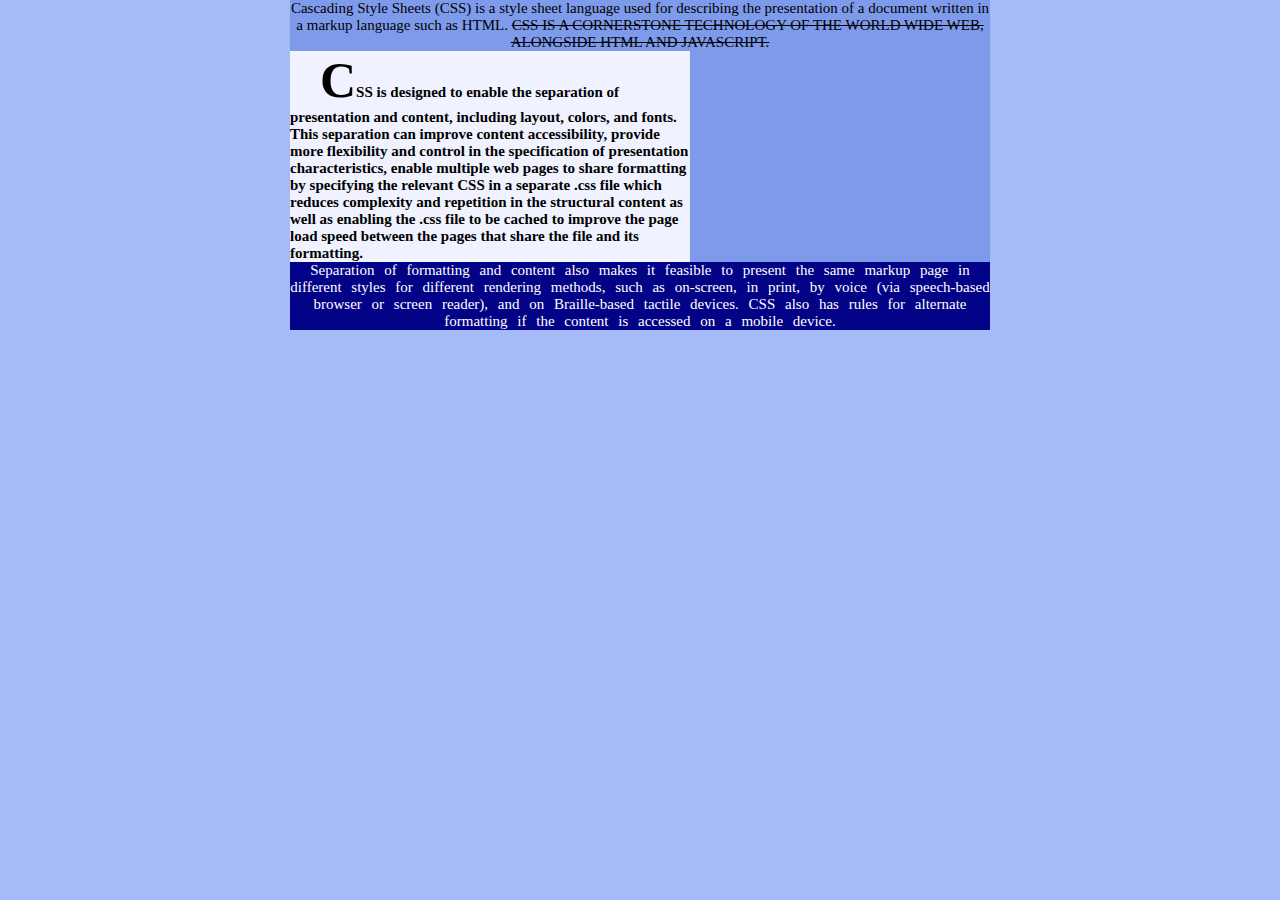
<file: Praktikum05/Soal 1/index.html>
<!DOCTYPE html>
<html lang="en">
<head>
    <meta charset="UTF-8">
    <meta http-equiv="X-UA-Compatible" content="IE=edge">
    <meta name="author" content="Juan Tuandali / 2172034">
    <title>Soal 1</title>
    <link rel="stylesheet" href="style1.css">
</head>
<body>
    <div class="box">

        <div class="div1">
            Cascading Style Sheets (CSS) is a style sheet language used for describing the presentation of a document written in a markup language such as HTML.
            <span class="span1">CSS is a cornerstone technology of the World Wide Web, alongside HTML and JavaScript.</span>
        </div>
        <div class="div2">
            <span id="span2">C</span>SS is designed to enable the separation of presentation and content, including layout, colors, and fonts. This separation can improve content accessibility, provide more flexibility and control in the specification of presentation characteristics, enable multiple web pages to share formatting by specifying the relevant CSS in a separate .css file which reduces complexity
            and repetition in the structural content as well as enabling the .css file to be cached to improve the page load speed between the pages that share the file and its formatting.
        </div>
        <div class="div3">
            Separation of formatting and content also makes it feasible to present the same markup page in different styles for different rendering methods, such as on-screen, in print, by voice (via speech-based browser or screen reader), 
            and on Braille-based tactile devices. CSS also has rules for alternate formatting if the content is accessed on a mobile device.
        </div>

    </div>
</body>
</html>
</file>
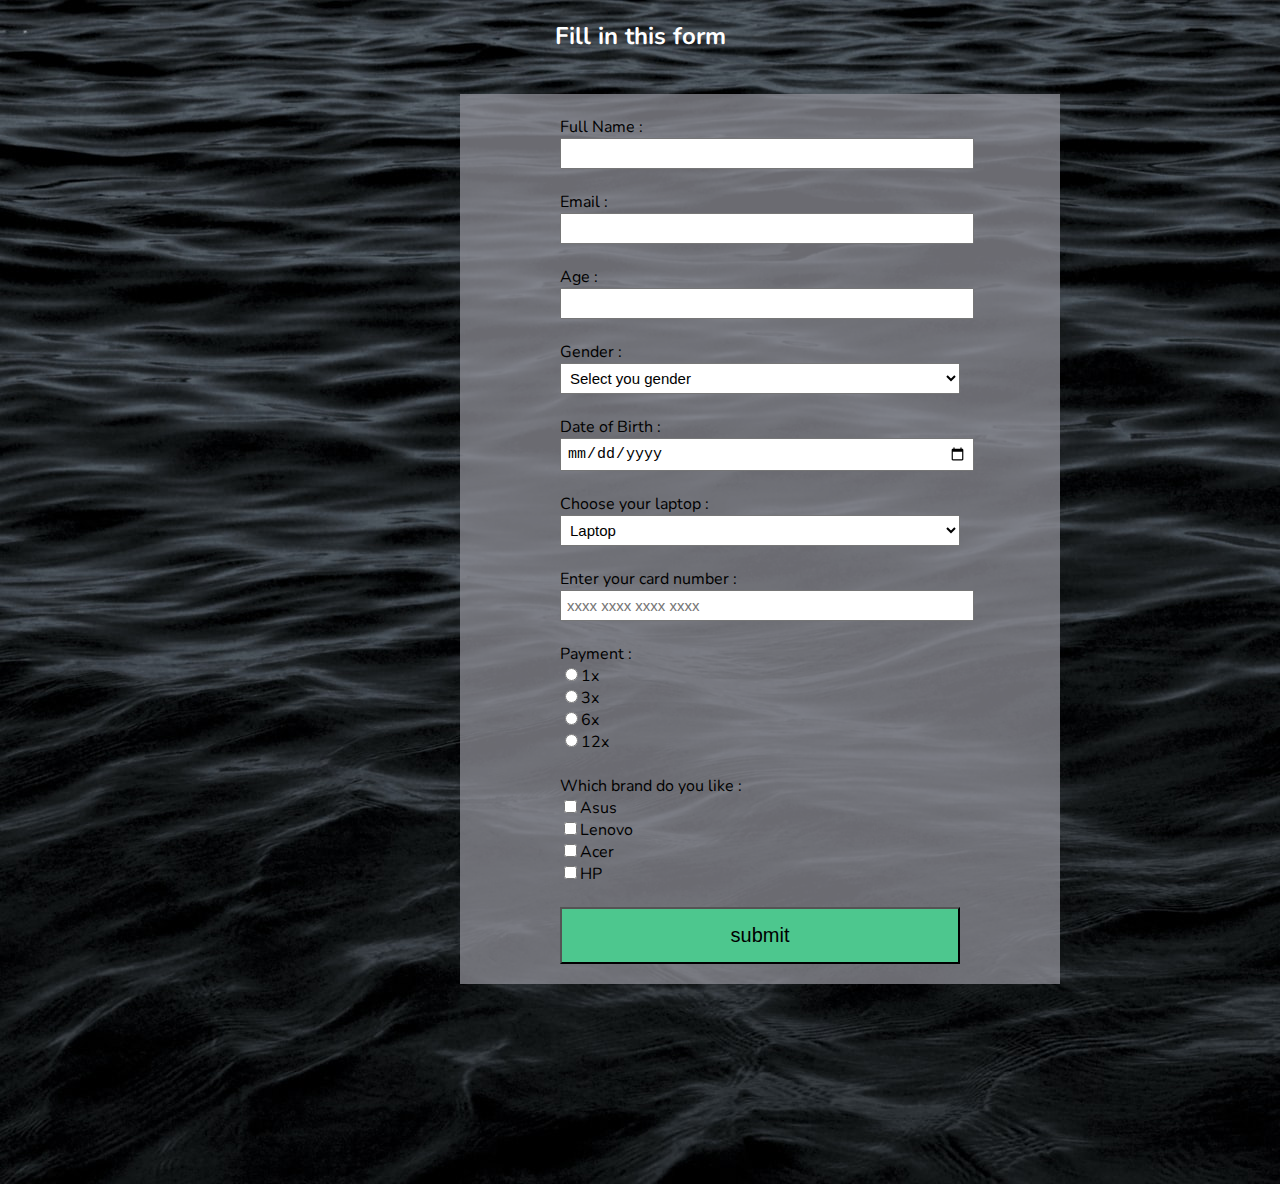
<file: Praktikum05/Soal 2/index2.html>
<!DOCTYPE html>
<html lang="en">
    <head>
        <meta charset="UTF-8">
        <meta http-equiv="X-UA-Compatible" content="IE=edge">
        <meta name="author" content="Juan Tuandali / 2172034">
        <title>Soal 2</title>
        <link href="https://fonts.googleapis.com/css2?family=Nunito&display=swap" rel="stylesheet"> 
        <link rel="stylesheet" href="style2.css">
</head>
<body>
    <h2>Fill in this form</h2> <br>
    
    
    <form action="">
        
        <div class="container">
            
            <br>
            Full Name : <br>
            <input type="text" name="usernama" id="input"><br><br>
            
            Email : <br> 
            <input type="text" name="email" id="input"><br><br>
            
            Age : <br>
            <input type="text" name="age" id="input"><br><br>
            
            Gender : <br>
            <select name="gender" class="gender">
                <option value="gender">Select you gender</option>
                <option value="male">Male</option>
                <option value="famale">Famale</option>
            </select>
            <br><br>
            
            Date of Birth : <br>
            <input type="date" name="birth" class="birth" id="input"><br><br>
            
            Choose your laptop : <br>
            <select name="gender" class="gender">
                <option value="laptop">Laptop</option>
                <optgroup label="Asus">Asus</optgroup>
                    <option value="merek" class="merek">Laptop Asus A456UQ</option>
                    <option value="merek" class="merek">Laptop Asus Vivobook K4A03FA</option>
                    <option value="merek" class="merek">Laptop Asus E410MA</option>
                    <option value="merek" class="merek">Laptop ASUS BR1100CKA-GJ0410</option>
                <optgroup label="Lenovo"></optgroup>
                    <option value="merek" class="merek">Laptop Lenovo classeapad S340</option>
                    <option value="merek" class="merek">Laptop Lenovo classeapad Slim 3</option>
                    <option value="merek" class="merek">Laptop Lenovo T440P</option>
                    <option value="merek" class="merek">Laptop Lenovo Yoga 700</option>
                <optgroup label="Acer"></optgroup>
                    <option value="merek" class="merek">Laptop Acer TravelMate P273 MG</option>
                    <option value="merek" class="merek">Laptop Acer TravelMate P645</option>
                    <option value="merek" class="merek">Laptop Acer seri Extensa 4420</option>
                    <option value="merek" class="merek">Laptop Acer Aspire E5-552G</option>
                <optgroup label="HP"></optgroup>
                    <option value="merek" class="merek">Laptop HP EliteBook 820 G3</option>
                    <option value="merek" class="merek">Laptop HP ProBook x360 435 G7 Notebook PC</option>
                    <option value="merek" class="merek">Laptop HP ProBook 430 G8 Notebook PC</option>
                    <option value="merek" class="merek">Laptop HP Pavilion Laptop 14-ec0008AU</option>
            </select>
        
            <br><br>
            
            Enter your card number : <br>
            <input type="tel" class="phone" name="phone" id="input" placeholder="xxxx xxxx xxxx xxxx"><br><br>
            
            Payment : <br>
            <input type="radio" name="payment" class="payment">1x<br>
            <input type="radio" name="payment" class="payment">3x<br>
            <input type="radio" name="payment" class="payment">6x<br>
            <input type="radio" name="payment" class="payment">12x <br><br>
            Which brand do you like : <br>
            <input type="checkbox" name="brand" class="brand">Asus<br>
            <input type="checkbox" name="brand" class="brand">Lenovo<br>
            <input type="checkbox" name="brand" class="brand">Acer<br>
            <input type="checkbox" name="brand" class="brand">HP<br><br>
            
            <input type="submit" value="submit" id="submit">
            
        </div>   
    </form>
    
</body>
</html>
</file>
<file: Praktikum05/Soal 1/style1.css>
body {
    
    background-color: rgb(165, 187, 247);
    width: 700px;
    height: 50px;
    margin: auto;
    
}
div{
 text-align: center;
 
}
.span1{

    text-decoration: line-through;
    text-transform: uppercase;
}
#span2{
    font-size: 50px;
}
.box{
    font-size: 15px;
    background-color: rgb(126, 155, 235);
}

.div2{
    
    font-weight: bold;
    text-indent: 30px;
    background-color: rgb(240, 242, 255);
    text-align: left;
    width: 400px;
    
}
.div3{

    word-spacing: 6px;
    background-color: rgb(2, 2, 134);
    color: white;

}
</file>
<file: Praktikum05/Soal 2/style2.css>
body{
    background-image: url(background.jpg);
    background-repeat: no-repeat;
    font-family:'Nunito', sans-serif;
    margin: auto 460px;
    margin-bottom: 200px;
}
 h2{
    color: white;
    text-align: center;
}
.container{
    overflow: hidden;
    margin: 0px auto;
    background-color: rgba(142, 142, 150, 0.753);
    padding-left: 100px;
    width: calc(500px);
    
}
select{
    width: calc(400px);
    padding: 5px;
    font-size: 15px;
}
#input{
    width: calc(400px);
    padding: 5px;
    font-size: 15px;
    
}
#submit{
    width: calc(400px);
    padding: 15px;
    font-size: 20px;
    border-color: black 10px;
    background-color: rgb(77, 199, 142);
    margin-bottom: 20px
}
</file>
